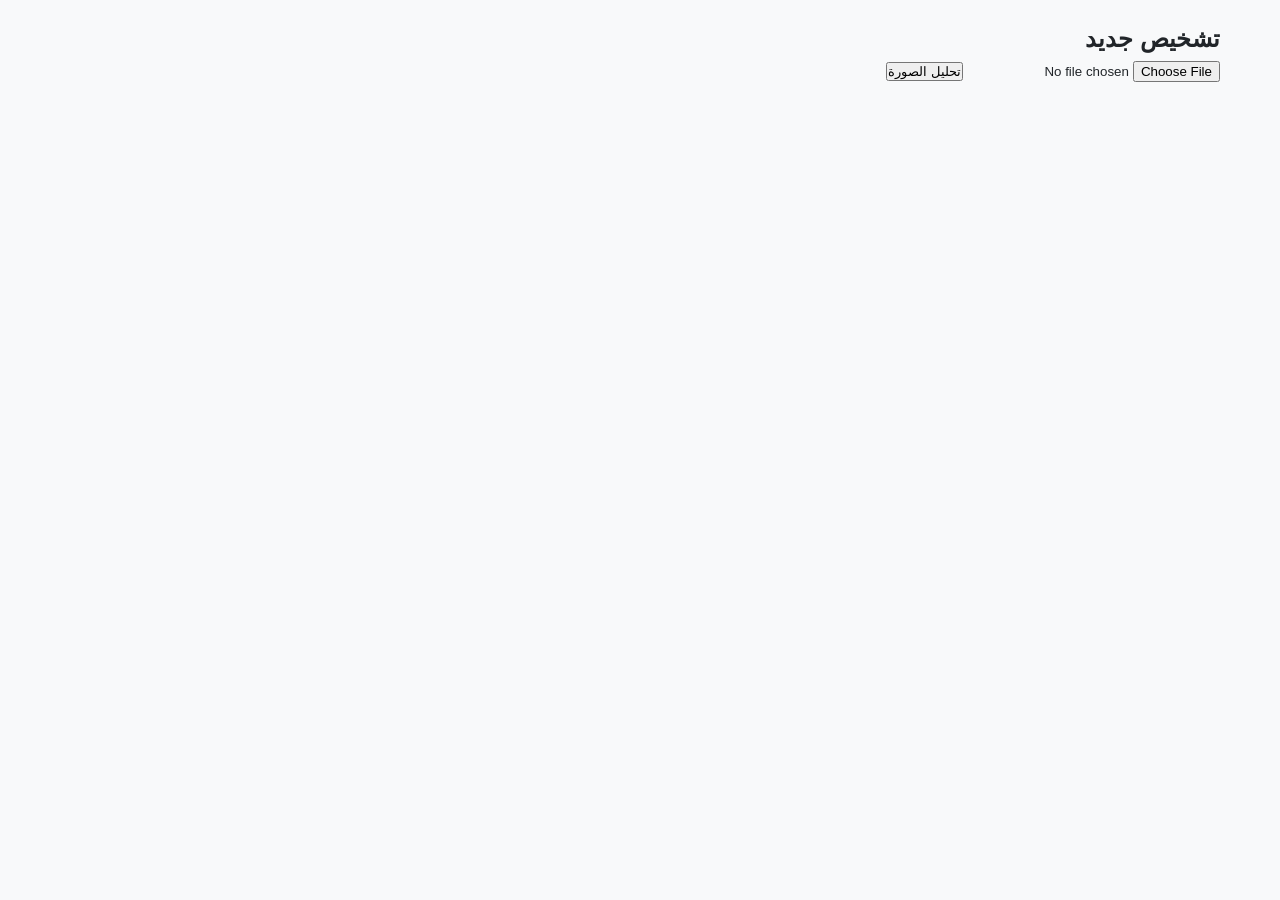
<file: diagnosis.html>
<!DOCTYPE html>
<html lang="ar" dir="rtl">
<head>
    <meta charset="UTF-8">
    <title>تشخيص جديد</title>
    <link rel="stylesheet" href="../assets/css/styles.css">
</head>
<body>
    <div class="container">
        <h2>تشخيص جديد</h2>
        <div class="card">
            <input type="file" id="skinImage" accept="image/*">
            <button onclick="analyzeSkin()">تحليل الصورة</button>
            <div id="result"></div>
        </div>
    </div>
    <script src="../assets/js/script.js"></script>
</body>
</html>
</file>
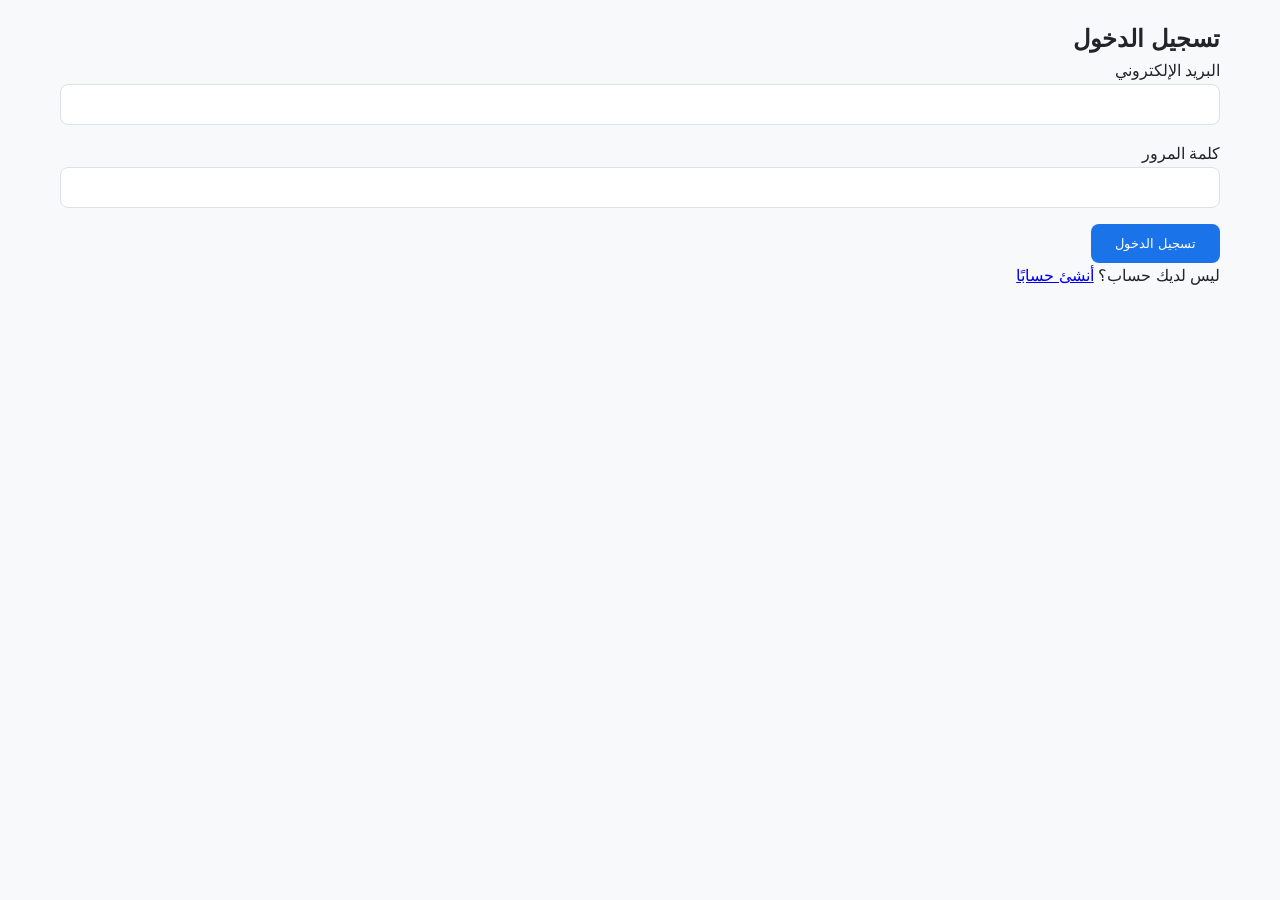
<file: login.html>
<!DOCTYPE html>
<html lang="ar" dir="rtl">
<head>
    <meta charset="UTF-8">
    <meta name="viewport" content="width=device-width, initial-scale=1.0">
    <title>تسجيل الدخول</title>
    <link rel="stylesheet" href="assets/css/styles.css">
</head>
<body>
    <div class="container">
        <form id="loginForm" class="auth-form">
            <h2>تسجيل الدخول</h2>
            <div class="input-group">
                <label>البريد الإلكتروني</label>
                <input type="email" class="text-input" required>
            </div>
            <div class="input-group">
                <label>كلمة المرور</label>
                <input type="password" class="text-input" required>
            </div>
            <button type="submit" class="button">تسجيل الدخول</button>
            <p>ليس لديك حساب؟ <a href="signup.html">أنشئ حسابًا</a></p>
        </form>
    </div>
    <script src="assets/js/script.js"></script>
</body>
</html>
</file>
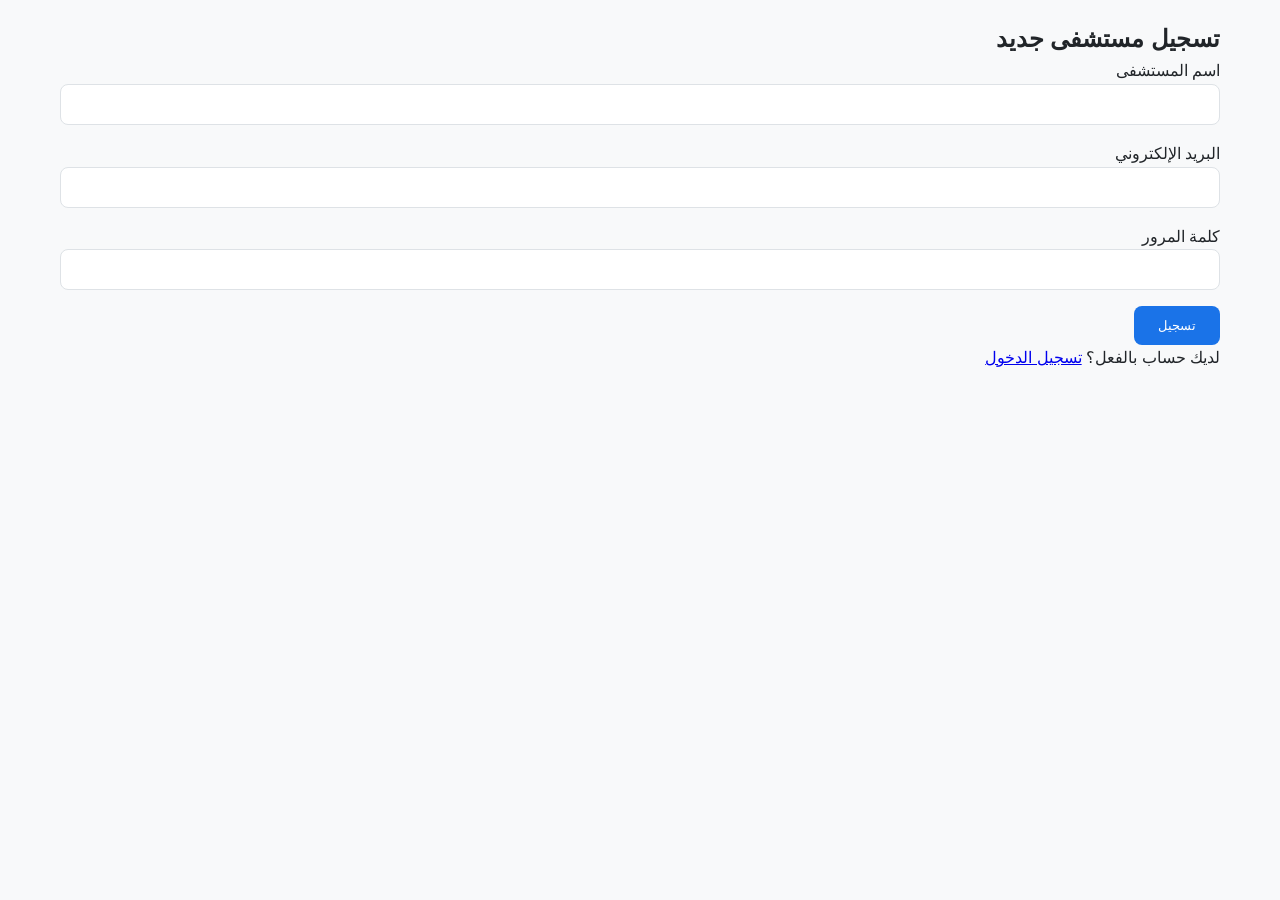
<file: signup.html>
<!DOCTYPE html>
<html lang="ar" dir="rtl">
<head>
    <meta charset="UTF-8">
    <meta name="viewport" content="width=device-width, initial-scale=1.0">
    <title>تسجيل مستشفى جديد</title>
    <link rel="stylesheet" href="assets/css/styles.css">
</head>
<body>
    <div class="container">
        <form id="signupForm" class="auth-form">
            <h2>تسجيل مستشفى جديد</h2>
            <div class="input-group">
                <label>اسم المستشفى</label>
                <input type="text" class="text-input" required>
            </div>
            <div class="input-group">
                <label>البريد الإلكتروني</label>
                <input type="email" class="text-input" required>
            </div>
            <div class="input-group">
                <label>كلمة المرور</label>
                <input type="password" class="text-input" required>
            </div>
            <button type="submit" class="button">تسجيل</button>
            <p>لديك حساب بالفعل؟ <a href="login.html">تسجيل الدخول</a></p>
        </form>
    </div>
    <script src="assets/js/script.js"></script>
</body>
</html>
</file>
<file: assets/css/styles.css>
:root {
    --primary: #1a73e8;
    --primary-light: #e8f0fe;
    --gray-100: #f8f9fa;
    --gray-200: #e9ecef;
    --gray-300: #dee2e6;
    --gray-700: #495057;
    --gray-900: #212529;
    --border-radius: 8px;
    --shadow: 0 2px 5px rgba(0, 0, 0, 0.1);
}

* {
    margin: 0;
    padding: 0;
    box-sizing: border-box;
    font-family: 'Cairo', sans-serif;
}

body {
    background-color: var(--gray-100);
    color: var(--gray-900);
    line-height: 1.6;
}

.container {
    max-width: 1200px;
    margin: 0 auto;
    padding: 20px;
}

.logo {
    display: flex;
    align-items: center;
    gap: 10px;
    margin-bottom: 20px;
}

.logo img {
    height: 50px;
}

.button {
    background: var(--primary);
    color: white;
    padding: 12px 24px;
    border: none;
    border-radius: var(--border-radius);
    cursor: pointer;
    text-align: center;
    display: inline-block;
    text-decoration: none;
}

.input-group {
    margin-bottom: 16px;
}

.text-input {
    width: 100%;
    padding: 12px;
    border: 1px solid var(--gray-300);
    border-radius: var(--border-radius);
}
</file>
